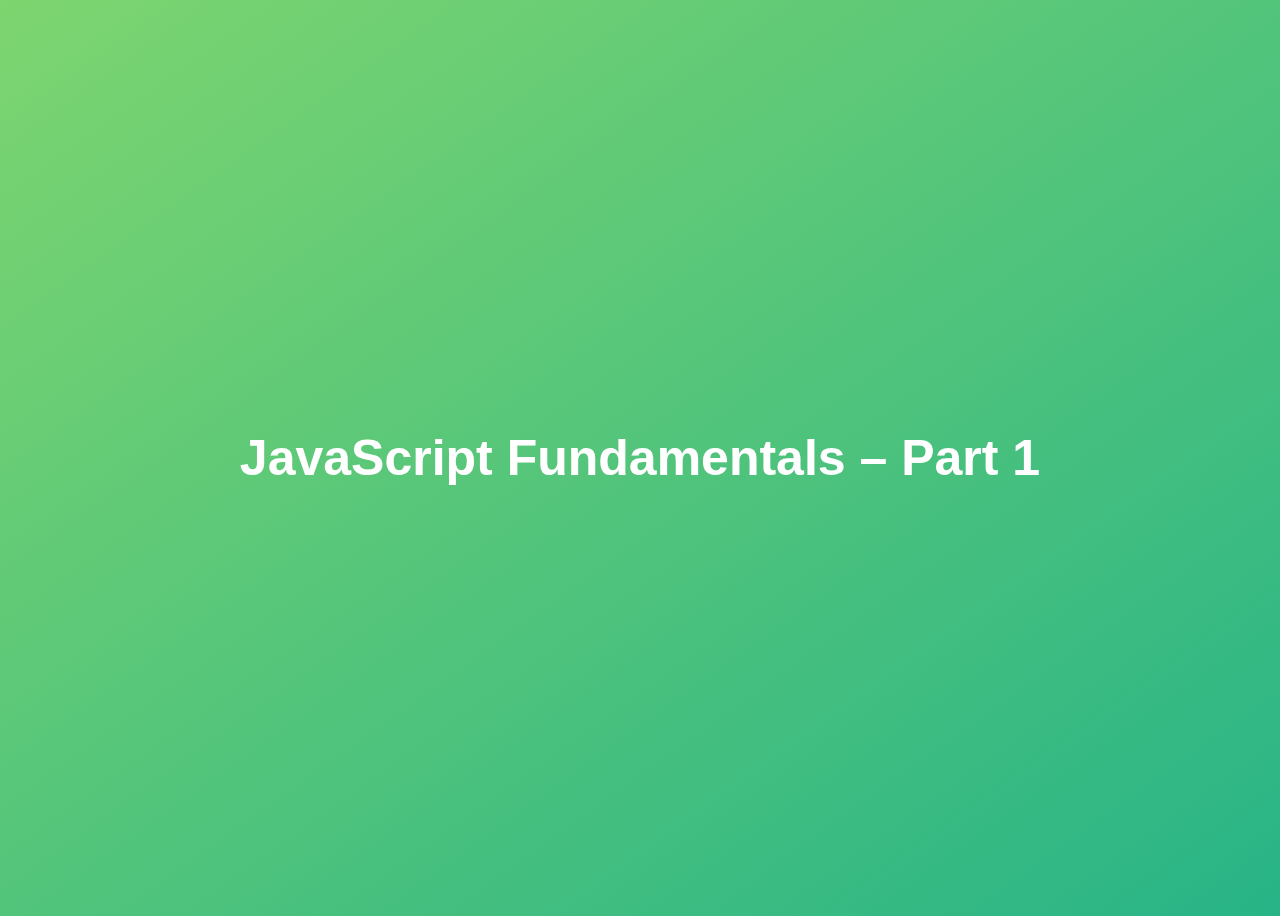
<file: Seção 2 - Javascript Fundamentals - Part 1/index.html>
<!DOCTYPE html>
<html lang="en">
  <head>
    <meta charset="UTF-8" />
    <meta name="viewport" content="width=device-width, initial-scale=1.0" />
    <meta http-equiv="X-UA-Compatible" content="ie=edge" />
    <title>JavaScript Fundamentals – Part 1</title>
    <style>
      body {
        height: 100vh;
        display: flex;
        align-items: center;
        background: linear-gradient(to top left, #28b487, #7dd56f);
      }
      h1 {
        font-family: sans-serif;
        font-size: 50px;
        line-height: 1.3;
        width: 100%;
        padding: 30px;
        text-align: center;
        color: white;
      }
    </style>
  </head>
  <body>
    <h1>JavaScript Fundamentals – Part 1</h1>
    <!--  <script src="script.js"></script> -->
    <script src="challenges.js"></script>
  </body>
</html>
</file>
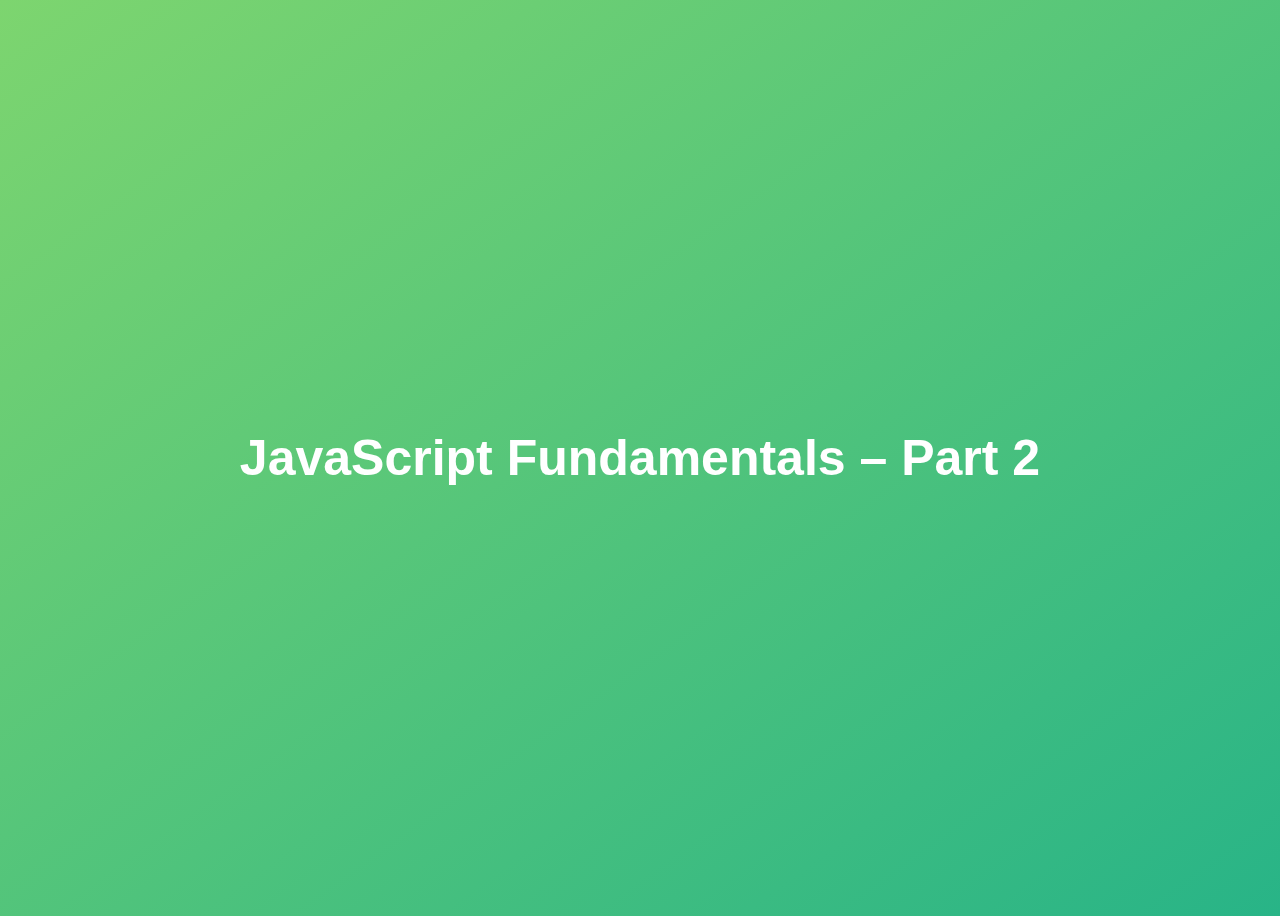
<file: Seção 3 - Javascript Fundamentals - Part 2/index.html>
<!DOCTYPE html>
<html lang="en">
  <head>
    <meta charset="UTF-8" />
    <meta name="viewport" content="width=device-width, initial-scale=1.0" />
    <meta http-equiv="X-UA-Compatible" content="ie=edge" />
    <title>JavaScript Fundamentals – Part 2</title>
    <style>
      body {
        height: 100vh;
        display: flex;
        align-items: center;
        background: linear-gradient(to top left, #28b487, #7dd56f);
      }
      h1 {
        font-family: sans-serif;
        font-size: 50px;
        line-height: 1.3;
        width: 100%;
        padding: 30px;
        text-align: center;
        color: white;
      }
    </style>
  </head>
  <body>
    <h1>JavaScript Fundamentals – Part 2</h1>
    <script src="script.js"></script>
    <script src="challenges.js"></script>
  </body>
</html>
</file>
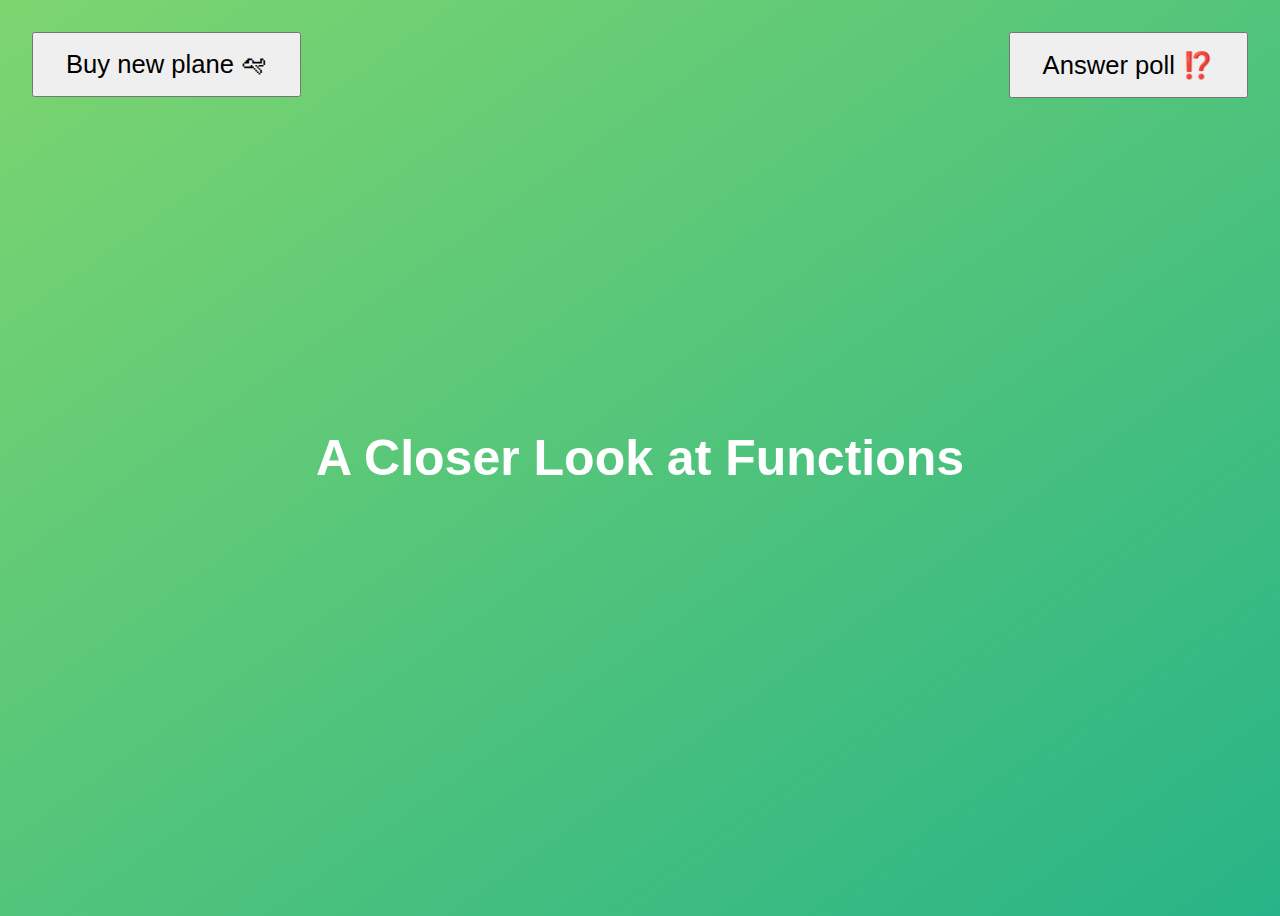
<file: Seção 10 - A Closer Look at Functions/1-Default-parameters/index.html>
<!DOCTYPE html>
<html lang="en">
  <head>
    <meta charset="UTF-8" />
    <meta name="viewport" content="width=device-width, initial-scale=1.0" />
    <meta http-equiv="X-UA-Compatible" content="ie=edge" />
    <title>A Closer Look at Functions</title>
    <style>
      body {
        height: 100vh;
        display: flex;
        align-items: center;
        background: linear-gradient(to top left, #28b487, #7dd56f);
      }
      h1 {
        font-family: sans-serif;
        font-size: 50px;
        line-height: 1.3;
        width: 100%;
        padding: 30px;
        text-align: center;
        color: white;
      }
      .buy,
      .poll {
        font-size: 1.6rem;
        padding: 1rem 2rem;
        position: absolute;
        top: 2rem;
      }
      .buy {
        left: 2rem;
      }
      .poll {
        right: 2rem;
      }
    </style>
  </head>
  <body>
    <h1>A Closer Look at Functions</h1>
    <button class="buy">Buy new plane 🛩</button>
    <button class="poll">Answer poll ⁉️</button>
    <script src="script.js"></script>
  </body>
</html>
</file>
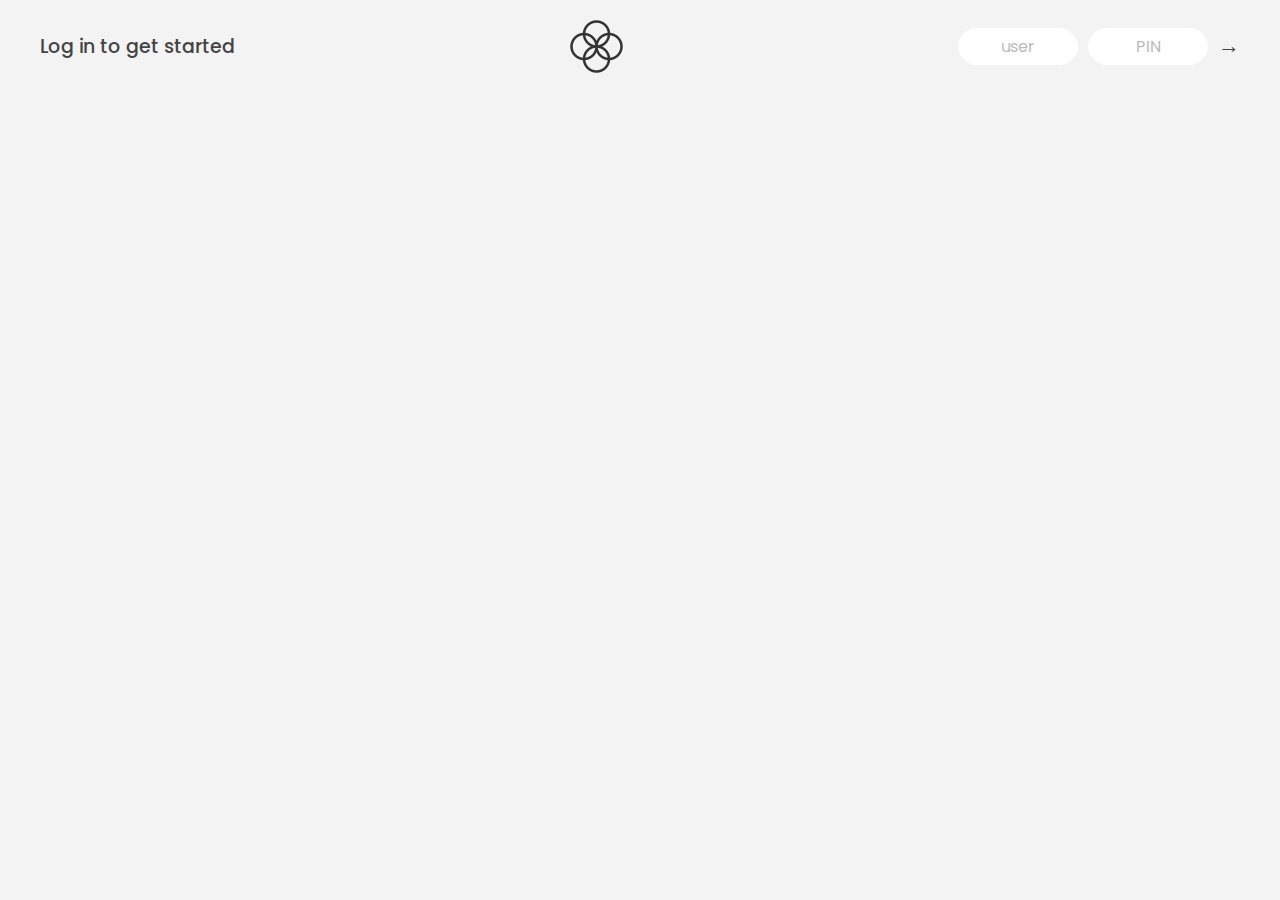
<file: Seção 11 - Working With Arrays/1-Simple-Array-Metthods/index.html>
<!DOCTYPE html>
<html lang="en">
  <head>
    <meta charset="UTF-8" />
    <meta name="viewport" content="width=device-width, initial-scale=1.0" />
    <meta http-equiv="X-UA-Compatible" content="ie=edge" />
    <link rel="shortcut icon" type="image/png" href="/icon.png" />

    <link
      href="https://fonts.googleapis.com/css?family=Poppins:400,500,600&display=swap"
      rel="stylesheet"
    />

    <link rel="stylesheet" href="style.css" />
    <title>Bankist</title>
  </head>
  <body>
    <!-- TOP NAVIGATION -->
    <nav>
      <p class="welcome">Log in to get started</p>
      <img src="logo.png" alt="Logo" class="logo" />
      <form class="login">
        <input
          type="text"
          placeholder="user"
          class="login__input login__input--user"
        />
        <!-- In practice, use type="password" -->
        <input
          type="text"
          placeholder="PIN"
          maxlength="4"
          class="login__input login__input--pin"
        />
        <button class="login__btn">&rarr;</button>
      </form>
    </nav>

    <main class="app">
      <!-- BALANCE -->
      <div class="balance">
        <div>
          <p class="balance__label">Current balance</p>
          <p class="balance__date">
            As of <span class="date">05/03/2037</span>
          </p>
        </div>
        <p class="balance__value">0000€</p>
      </div>

      <!-- MOVEMENTS -->
      <div class="movements">
        <div class="movements__row">
          <div class="movements__type movements__type--deposit">2 deposit</div>
          <div class="movements__date">3 days ago</div>
          <div class="movements__value">4 000€</div>
        </div>
        <div class="movements__row">
          <div class="movements__type movements__type--withdrawal">
            1 withdrawal
          </div>
          <div class="movements__date">24/01/2037</div>
          <div class="movements__value">-378€</div>
        </div>
      </div>

      <!-- SUMMARY -->
      <div class="summary">
        <p class="summary__label">In</p>
        <p class="summary__value summary__value--in">0000€</p>
        <p class="summary__label">Out</p>
        <p class="summary__value summary__value--out">0000€</p>
        <p class="summary__label">Interest</p>
        <p class="summary__value summary__value--interest">0000€</p>
        <button class="btn--sort">&downarrow; SORT</button>
      </div>

      <!-- OPERATION: TRANSFERS -->
      <div class="operation operation--transfer">
        <h2>Transfer money</h2>
        <form class="form form--transfer">
          <input type="text" class="form__input form__input--to" />
          <input type="number" class="form__input form__input--amount" />
          <button class="form__btn form__btn--transfer">&rarr;</button>
          <label class="form__label">Transfer to</label>
          <label class="form__label">Amount</label>
        </form>
      </div>

      <!-- OPERATION: LOAN -->
      <div class="operation operation--loan">
        <h2>Request loan</h2>
        <form class="form form--loan">
          <input type="number" class="form__input form__input--loan-amount" />
          <button class="form__btn form__btn--loan">&rarr;</button>
          <label class="form__label form__label--loan">Amount</label>
        </form>
      </div>

      <!-- OPERATION: CLOSE -->
      <div class="operation operation--close">
        <h2>Close account</h2>
        <form class="form form--close">
          <input type="text" class="form__input form__input--user" />
          <input
            type="password"
            maxlength="6"
            class="form__input form__input--pin"
          />
          <button class="form__btn form__btn--close">&rarr;</button>
          <label class="form__label">Confirm user</label>
          <label class="form__label">Confirm PIN</label>
        </form>
      </div>

      <!-- LOGOUT TIMER -->
      <p class="logout-timer">
        You will be logged out in <span class="timer">05:00</span>
      </p>
    </main>

    <!-- <footer>
      &copy; by Jonas Schmedtmann. Don't claim as your own :)
    </footer> -->

    <script src="script.js"></script>
  </body>
</html>
</file>
<file: Seção 11 - Working With Arrays/1-Simple-Array-Metthods/style.css>
/*
 * Use this CSS to learn some intersting techniques,
 * in case you're wondering how I built the UI.
 * Have fun! 😁
 */

* {
  margin: 0;
  padding: 0;
  box-sizing: inherit;
}

html {
  font-size: 62.5%;
  box-sizing: border-box;
}

body {
  font-family: "Poppins", sans-serif;
  color: #444;
  background-color: #f3f3f3;
  height: 100vh;
  padding: 2rem;
}

nav {
  display: flex;
  justify-content: space-between;
  align-items: center;
  padding: 0 2rem;
}

.welcome {
  font-size: 1.9rem;
  font-weight: 500;
}

.logo {
  height: 5.25rem;
}

.login {
  display: flex;
}

.login__input {
  border: none;
  padding: 0.5rem 2rem;
  font-size: 1.6rem;
  font-family: inherit;
  text-align: center;
  width: 12rem;
  border-radius: 10rem;
  margin-right: 1rem;
  color: inherit;
  border: 1px solid #fff;
  transition: all 0.3s;
}

.login__input:focus {
  outline: none;
  border: 1px solid #ccc;
}

.login__input::placeholder {
  color: #bbb;
}

.login__btn {
  border: none;
  background: none;
  font-size: 2.2rem;
  color: inherit;
  cursor: pointer;
  transition: all 0.3s;
}

.login__btn:hover,
.login__btn:focus,
.btn--sort:hover,
.btn--sort:focus {
  outline: none;
  color: #777;
}

/* MAIN */
.app {
  position: relative;
  max-width: 100rem;
  margin: 4rem auto;
  display: grid;
  grid-template-columns: 4fr 3fr;
  grid-template-rows: auto repeat(3, 15rem) auto;
  gap: 2rem;

  /* NOTE This creates the fade in/out anumation */
  opacity: 0;
  transition: all 1s;
}

.balance {
  grid-column: 1 / span 2;
  display: flex;
  align-items: flex-end;
  justify-content: space-between;
  margin-bottom: 2rem;
}

.balance__label {
  font-size: 2.2rem;
  font-weight: 500;
  margin-bottom: -0.2rem;
}

.balance__date {
  font-size: 1.4rem;
  color: #888;
}

.balance__value {
  font-size: 4.5rem;
  font-weight: 400;
}

/* MOVEMENTS */
.movements {
  grid-row: 2 / span 3;
  background-color: #fff;
  border-radius: 1rem;
  overflow: scroll;
}

.movements__row {
  padding: 2.25rem 4rem;
  display: flex;
  align-items: center;
  border-bottom: 1px solid #eee;
}

.movements__type {
  font-size: 1.1rem;
  text-transform: uppercase;
  font-weight: 500;
  color: #fff;
  padding: 0.1rem 1rem;
  border-radius: 10rem;
  margin-right: 2rem;
}

.movements__date {
  font-size: 1.1rem;
  text-transform: uppercase;
  font-weight: 500;
  color: #666;
}

.movements__type--deposit {
  background-image: linear-gradient(to top left, #39b385, #9be15d);
}

.movements__type--withdrawal {
  background-image: linear-gradient(to top left, #e52a5a, #ff585f);
}

.movements__value {
  font-size: 1.7rem;
  margin-left: auto;
}

/* SUMMARY */
.summary {
  grid-row: 5 / 6;
  display: flex;
  align-items: baseline;
  padding: 0 0.3rem;
  margin-top: 1rem;
}

.summary__label {
  font-size: 1.2rem;
  font-weight: 500;
  text-transform: uppercase;
  margin-right: 0.8rem;
}

.summary__value {
  font-size: 2.2rem;
  margin-right: 2.5rem;
}

.summary__value--in,
.summary__value--interest {
  color: #66c873;
}

.summary__value--out {
  color: #f5465d;
}

.btn--sort {
  margin-left: auto;
  border: none;
  background: none;
  font-size: 1.3rem;
  font-weight: 500;
  cursor: pointer;
}

/* OPERATIONS */
.operation {
  border-radius: 1rem;
  padding: 3rem 4rem;
  color: #333;
}

.operation--transfer {
  background-image: linear-gradient(to top left, #ffb003, #ffcb03);
}

.operation--loan {
  background-image: linear-gradient(to top left, #39b385, #9be15d);
}

.operation--close {
  background-image: linear-gradient(to top left, #e52a5a, #ff585f);
}

h2 {
  margin-bottom: 1.5rem;
  font-size: 1.7rem;
  font-weight: 600;
  color: #333;
}

.form {
  display: grid;
  grid-template-columns: 2.5fr 2.5fr 1fr;
  grid-template-rows: auto auto;
  gap: 0.4rem 1rem;
}

/* Exceptions for interst */
.form.form--loan {
  grid-template-columns: 2.5fr 1fr 2.5fr;
}
.form__label--loan {
  grid-row: 2;
}
/* End exceptions */

.form__input {
  width: 100%;
  border: none;
  background-color: rgba(255, 255, 255, 0.4);
  font-family: inherit;
  font-size: 1.5rem;
  text-align: center;
  color: #333;
  padding: 0.3rem 1rem;
  border-radius: 0.7rem;
  transition: all 0.3s;
}

.form__input:focus {
  outline: none;
  background-color: rgba(255, 255, 255, 0.6);
}

.form__label {
  font-size: 1.3rem;
  text-align: center;
}

.form__btn {
  border: none;
  border-radius: 0.7rem;
  font-size: 1.8rem;
  background-color: #fff;
  cursor: pointer;
  transition: all 0.3s;
}

.form__btn:focus {
  outline: none;
  background-color: rgba(255, 255, 255, 0.8);
}

.logout-timer {
  padding: 0 0.3rem;
  margin-top: 1.9rem;
  text-align: right;
  font-size: 1.25rem;
}

.timer {
  font-weight: 600;
}
</file>
